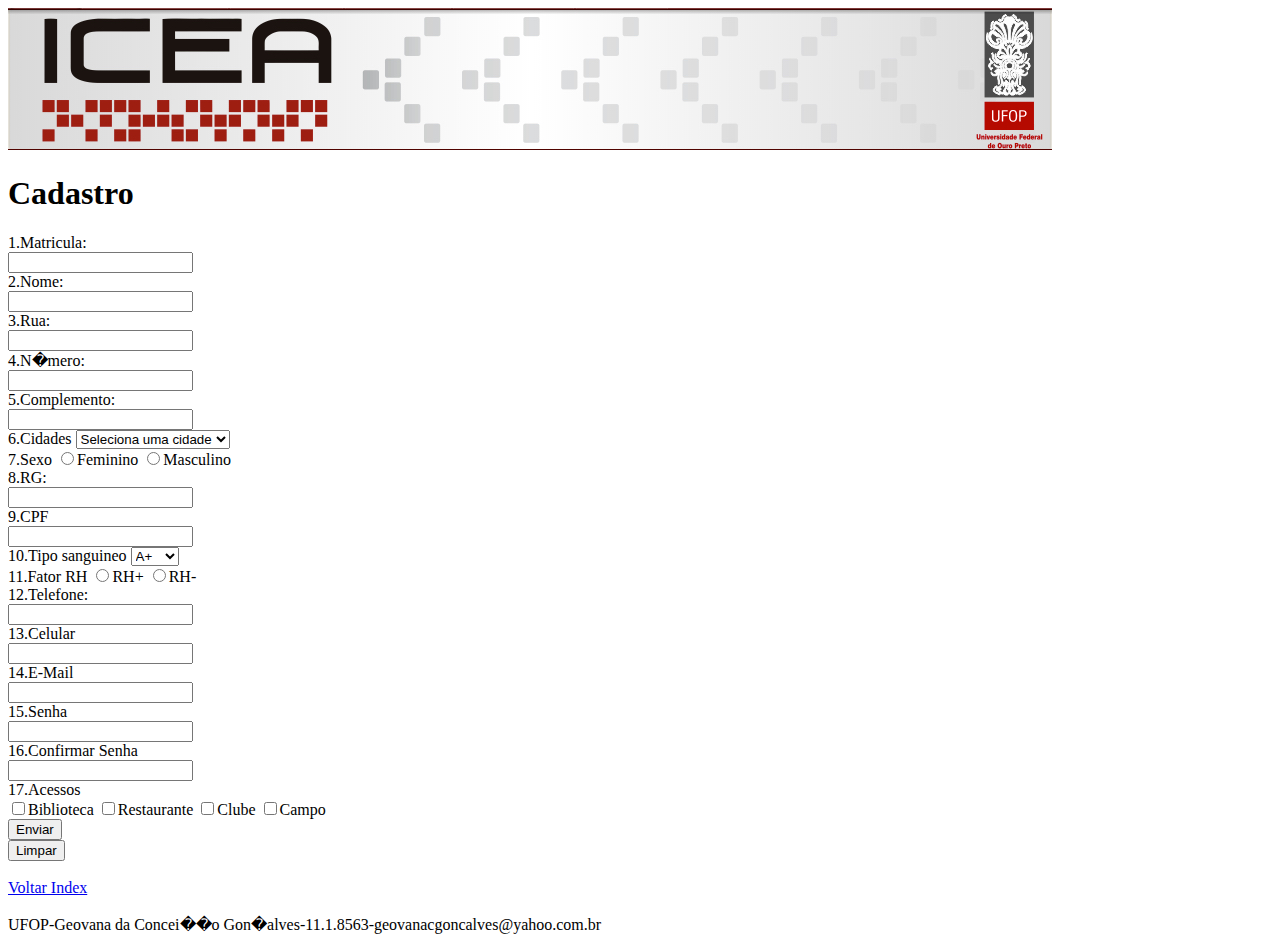
<file: cadastro.html>
<!DOCTYPE html>



<html>

<head>
    <title>Formulario</title>
</head>

<div id="header">
	<a href="index.html"><img src="ufoptopo.jpg"/></a>
</div>

<body>
	      <h1>Cadastro</h1>

  
<form action = "sucessoCadastro.html" method="GET">
  1.Matricula:<br>
  <input type="text" name="1.Matricula">
  <br>

 2.Nome:<br>
  <input type="text" name="2.Nome">
 <br>

  3.Rua:<br>
  <input type="text" name="3.Rua">
 <br>

  4.N�mero:<br>
  <input type="text" name="4.N�mero">
 <br>

 5.Complemento:<br>
  <input type="text" name="5.Complemento">

  </br>

      <label for = "cidades">6.Cidades</label>
	<select name="cidades">
	<option value="6">Seleciona uma cidade</option>
          <option value="1">Bar�o de Cocais</option>
          <option value="2">Belo Horizonte</option>
          <option value="3">Joao Monlevade</option>

      </select>
	<br>

     <label for = "sexo">7.Sexo</label>
	
        <input type="radio" name="sexo" value="F" />Feminino
        <input type="radio" name="sexo" value="M" />Masculino

</br>

  8.RG:<br>
  <input type="text" name="RG">
  <br>
 9.CPF<br>
  <input type="text" name="CPF">



</br>
  <label for = "Tipo sanguineo">10.Tipo sanguineo</label>
 <select name="Tipo sanguineo">

          <option value="1">A+</option>
          <option value="2">A-</option>
          <option value="3">B+</option>
          <option value="3">B+</option>
          <option value="3">B-</option>
          <option value="3">AB+</option>
	  <option value="3">AB-</option>
	  <option value="3">O+</option>
	  <option value="3">O-</option>

      </select>

	
	</br>
	<label for = "Fator RH">11.Fator RH</label>
        <input type="radio" name="11.fator rh" value="Fator RH"/>RH+
        <input type="radio" name="fator rh" value="Fator RH" />RH-



</br>
  12.Telefone:<br>
  <input type="text" name="Telefone">
  <br>
 13.Celular<br>
  <input type="text" name="Celular">
 <br>

 14.E-Mail
</br>
  <input type="text" name="E-Mail">

</br>


<label for = "Senha">15.Senha</label>
</br>
<input type="password" name="15.senha" />


</br>



<label for = "Confirmar Senha">16.Confirmar Senha</label>
</br>
<input type="password" name="senha2" size="20">


<br/>

<label for = "Acessos">17.Acessos</label>
</br>
<input type="checkbox" name="vehicle" value="Biblioteca">Biblioteca
<input type="checkbox" name="vehicle" value="Restaurante">Restaurante 
<input type="checkbox" name="vehicle" value="Clube">Clube
<input type="checkbox" name="vehicle" value="Campo">Campo
	


<br/>

      <input type="submit" name="18.botao_enviar" value="Enviar"/> 

<br/>
      <input type="reset" name="19.botao_limpar" value="Limpar"/> 
     
</form>

<br/>



  <a href="index.html">Voltar Index</a>
	 <br >

<div id="rodape">
	<br/>
	UFOP-Geovana da Concei��o Gon�alves-11.1.8563-geovanacgoncalves@yahoo.com.br
	
</div>


</html>
</file>
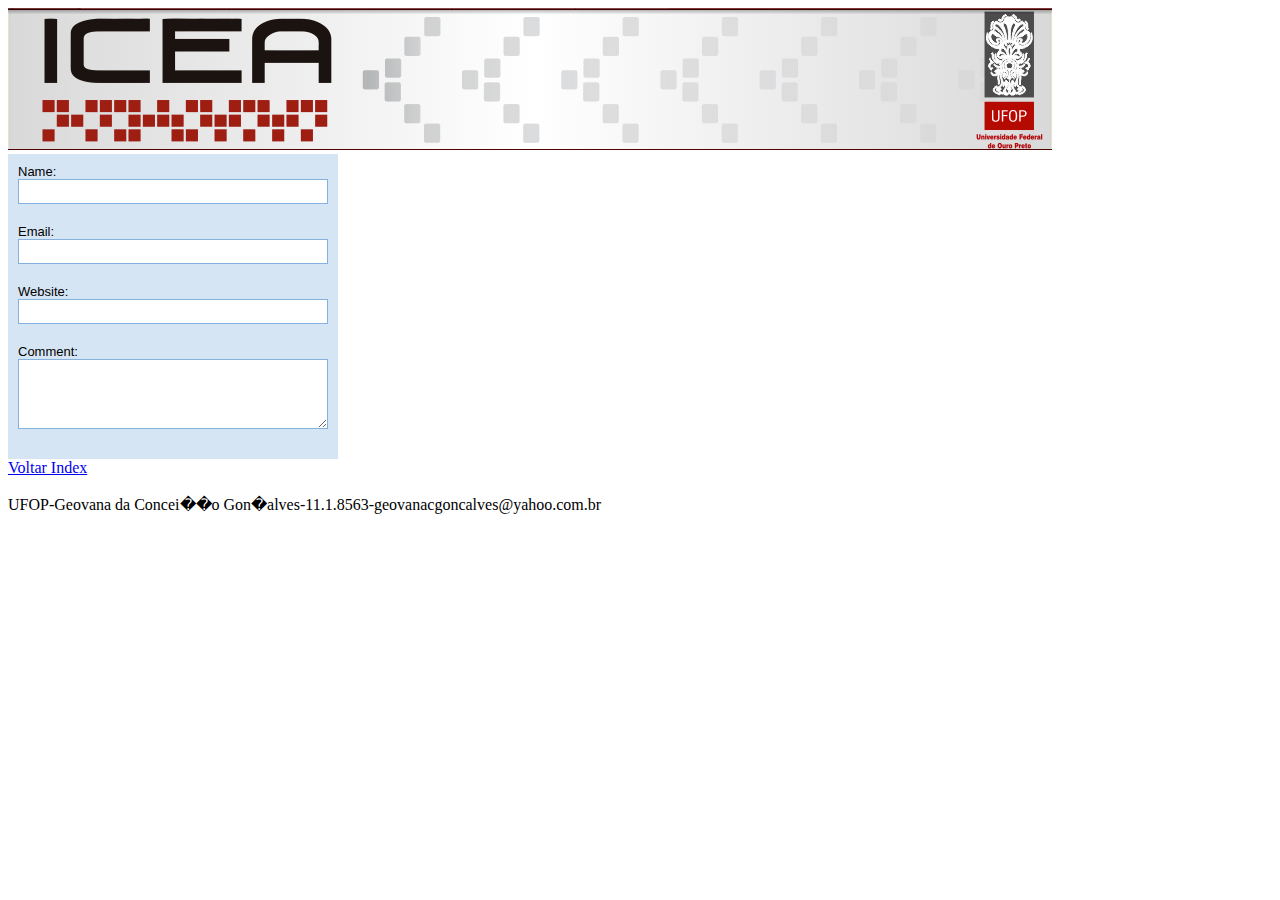
<file: contato.html>
<!DOCTYPE html>
<html>
  <head>
    <title>Relat�rio</title>

    <link rel="stylesheet" type="text/css"
        href="estilo.css" />

  </head>

<div id="header">
	<a href="index.html"><img src="ufoptopo.jpg"/></a>
</div>



<div id="contato">

 Name:<br>
  <input type="text" name="2.Name">
 <br>
 Email:<br>
  <input type="text" name="2.Email">
 <br>
 Website:<br>
  <input type="text" name="2.Website">
 <br>
 Comment:<br>
  <textarea rows="4">
	</textarea>

 <br>

</div>



  <a href="index.html">Voltar Index</a>
	 <br >

<div id="rodape">
	<br/>
	UFOP-Geovana da Concei��o Gon�alves-11.1.8563-geovanacgoncalves@yahoo.com.br
	
</div>

</html>
</file>
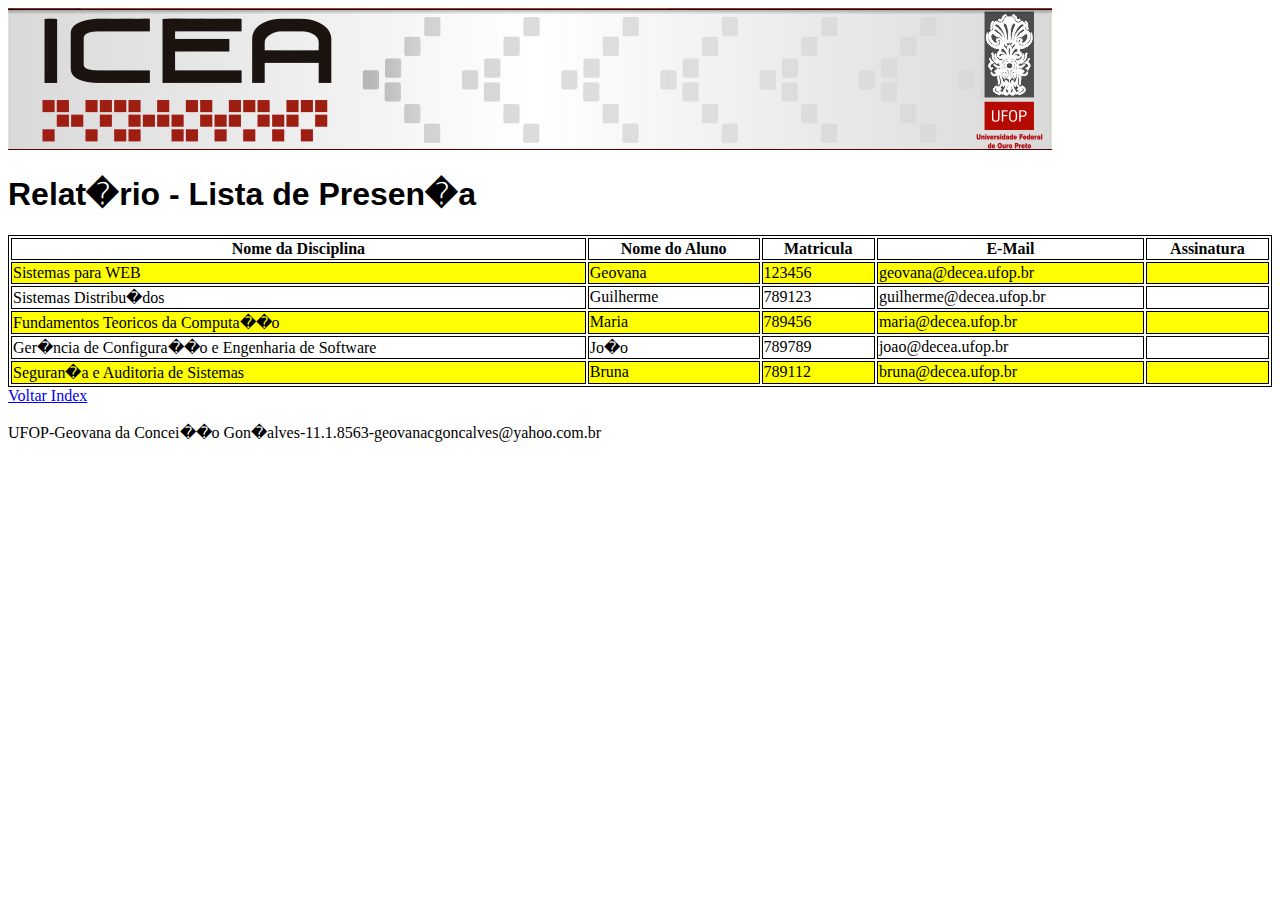
<file: listaPresença.html>
<!DOCTYPE html>
<html>
  <head>
    <title>Relat�rio</title>

    <link rel="stylesheet" type="text/css"
        href="estilo.css" />

  </head>

<div id="header">
	<a href="index.html"><img src="ufoptopo.jpg"/></a>
</div>

  <body>

      <h1>Relat�rio - Lista de Presen�a</h1>

<table>

        <tr>
            <th>Nome da Disciplina</th>
            <th>Nome do Aluno</th>
            <th>Matricula</th>
            <th>E-Mail</th>
            <th>Assinatura</th>
        </tr>

        <tr class="tabela">
            <td>Sistemas para WEB</td>
            <td>Geovana</td>
	    <td>123456</td>
            <td>geovana@decea.ufop.br</td>
	    <td></td>
           
        </tr>

        <tr>
            <td>Sistemas Distribu�dos</td>
            <td>Guilherme</td>
	    <td>789123</td>
            <td>guilherme@decea.ufop.br</td>
            <td></td>
        </tr>

	 <tr class="tabela">
            <td>Fundamentos Teoricos da Computa��o</td>
            <td>Maria</td>
	    <td>789456</td>
            <td>maria@decea.ufop.br</td>
            <td></td>
        </tr>

	 <tr>
            <td>Ger�ncia de Configura��o e Engenharia de Software</td>
            <td>Jo�o</td>
            <td>789789</td>
            <td>joao@decea.ufop.br</td>
            <td></td>
        </tr>

	 <tr class="tabela">
            <td>Seguran�a e Auditoria de Sistemas</td>
            <td>Bruna</td>
            <td>789112</td>
            <td>bruna@decea.ufop.br</td>
	    <td></td>
       
        </tr>


      </table>



  <a href="index.html">Voltar Index</a>
	 <br >



  </body>
	<div id="rodape">
	<br/>
	UFOP-Geovana da Concei��o Gon�alves-11.1.8563-geovanacgoncalves@yahoo.com.br
	
</div>

	
</html>
</file>
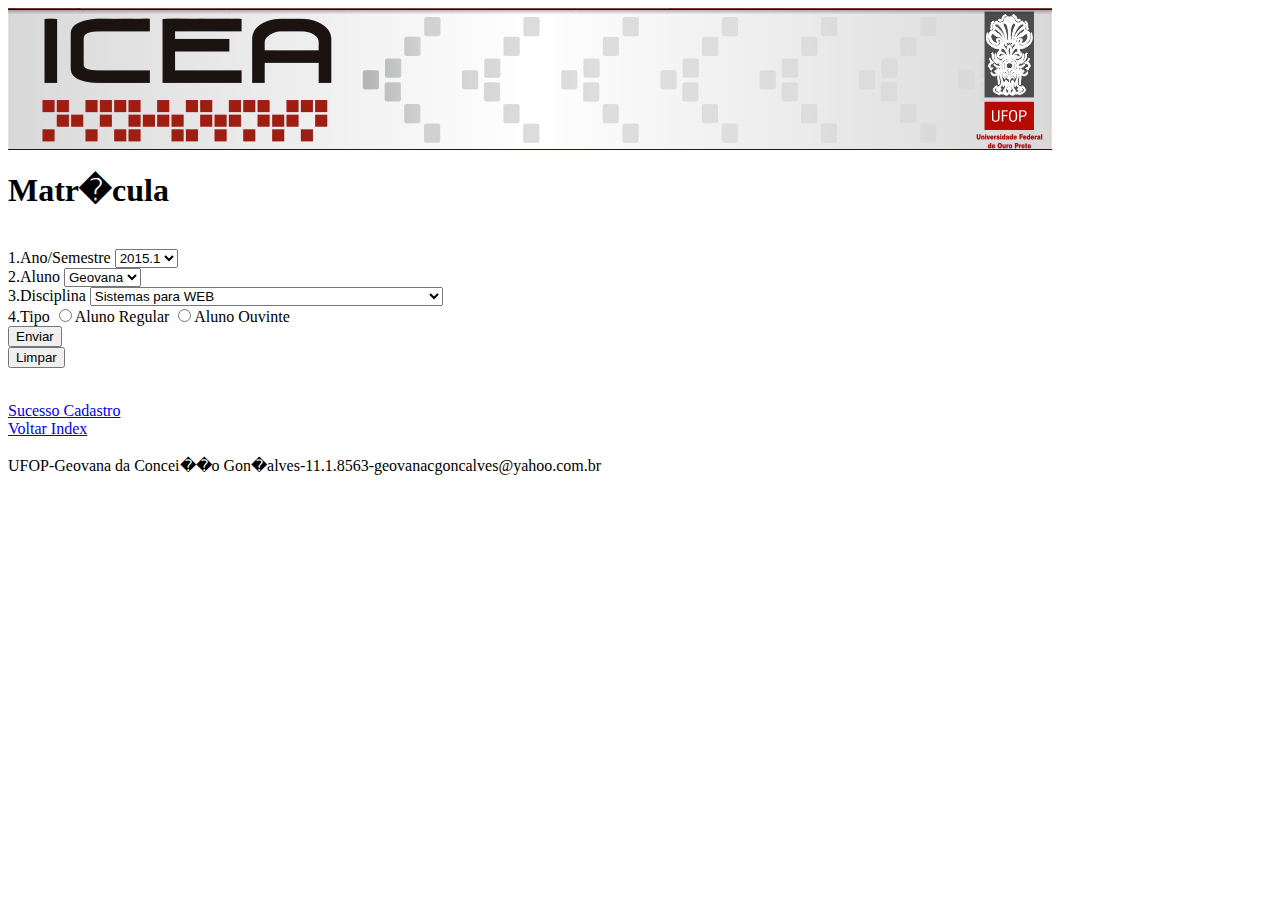
<file: matricula.html>
<!DOCTYPE>

	<html>

  <head>
    <title>MATRICULA</title>
</head>

<div id="header">
	<a href="index.html"><img src="ufoptopo.jpg"/></a>
</div>

<body>
	      <h1>Matr�cula</h1>
<form action = "sucessoMatricula.html" method="GET">
	</br>

	 <label for = "Ano/Semestre">1.Ano/Semestre</label>
 	 <select name="Ano/Semestre">
     
          <option value="1">2015.1</option>
          <option value="2">2015.2</option>

      </select>

</br>
 <label for = "Aluno">2.Aluno</label>
 <select name="Aluno">
 <option value="1">Geovana </option>
 </select>

</br>
<label for = "Disciplina">3.Disciplina</label>
<select name="3.Disciplinas">
        <option value="1"></p>Sistemas para WEB</option>
	<option value="1">Fundamentos Te�ricos da Computa��o</option>
	<option value="1">Sistemas Distribuu�dos</option>
	<option value="1">Seguran�a e Auditoria de Sistemas</option>
	<option value="1">Ger�ncia de Configura��o e Engenharia de Software</option>
</select>

	</br>	
	<label for = "Tipo">4.Tipo</label>
        <input type="radio" name="4.ALuno" value="r" />Aluno Regular
        <input type="radio" name="Aluno" value="o" />Aluno Ouvinte



<form> 
</br>
      <input type="submit" name="18.botao_enviar" value="Enviar"/> 
</br>
      <input type="reset" name="19.botao_limpar" value="Limpar"/> 
     
</form>

<br/>



  <a href="sucessoCadastro.html">Sucesso Cadastro</a>
	 <br >

  <a href="index.html">Voltar Index</a>
	 <br >


<div id="rodape">
	<br/>
	UFOP-Geovana da Concei��o Gon�alves-11.1.8563-geovanacgoncalves@yahoo.com.br
	
</div>

</html>
</file>
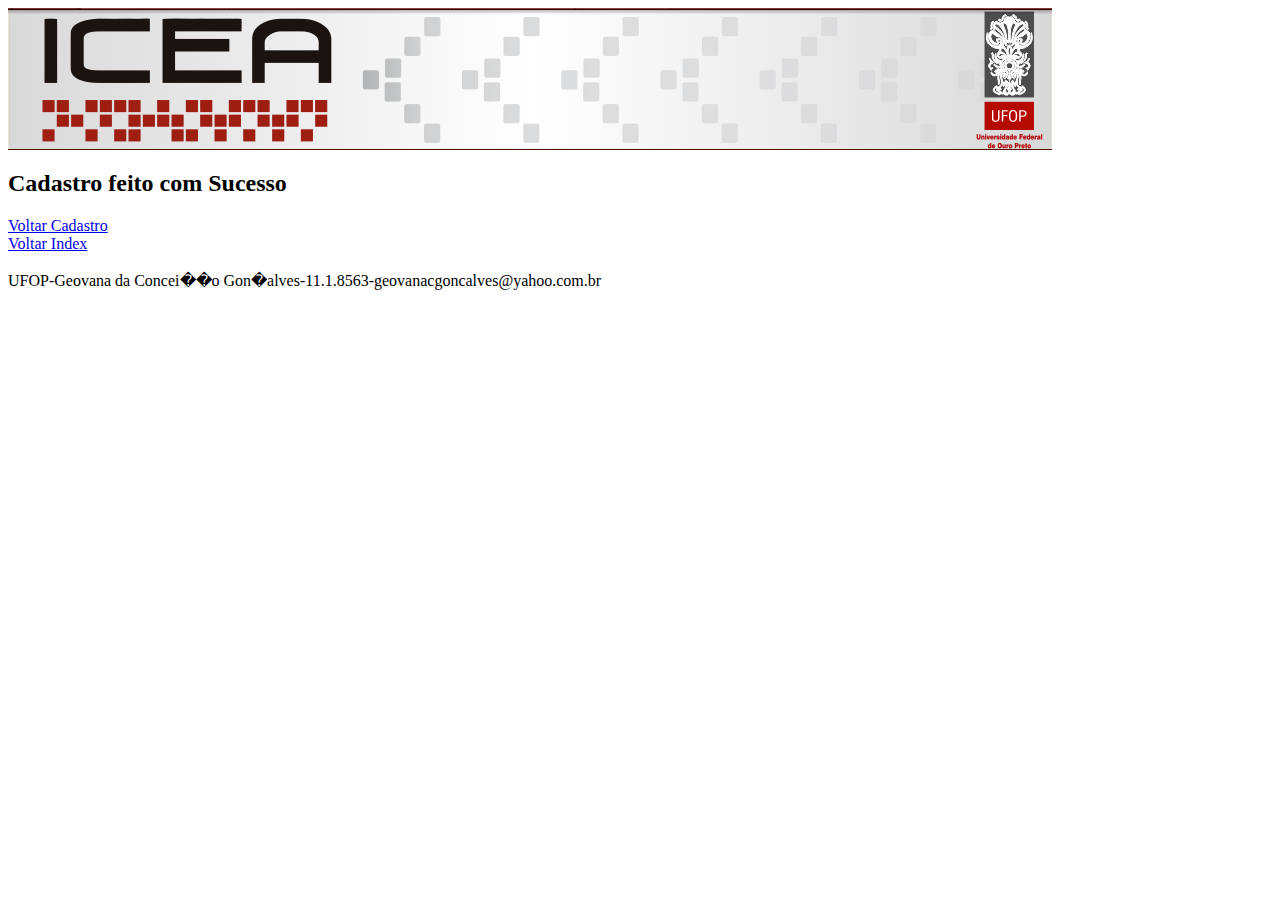
<file: sucessoCadastro.html>
<!DOCTYPE>

<html>

<div id="header">
	<a href="index.html"><img src="ufoptopo.jpg"/></a>
</div>



<h2>Cadastro feito com Sucesso
</h2>

  <a href="cadastro.html">Voltar Cadastro</a>
	 <br >


  <a href="index.html">Voltar Index</a>
	 <br >

<div id="rodape">
	<br/>
	UFOP-Geovana da Concei��o Gon�alves-11.1.8563-geovanacgoncalves@yahoo.com.br
	
</div>

</html>
</file>
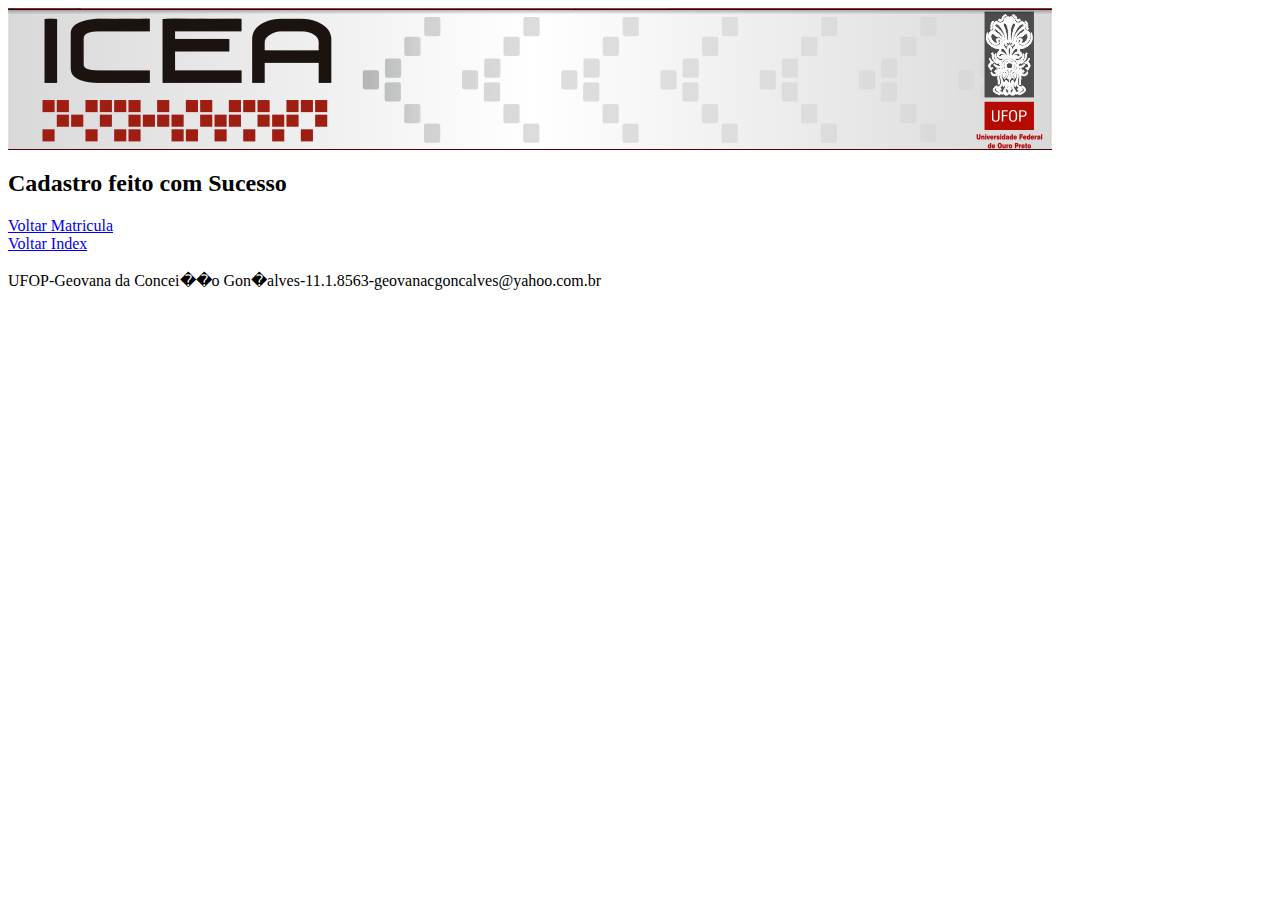
<file: sucessoMatricula.html>
<!DOCTYPE>

<html>

<div id="header">
	<a href="index.html"><img src="ufoptopo.jpg"/></a>
</div>



<h2>Cadastro feito com Sucesso
</h2>


  <a href="matricula.html">Voltar Matricula</a>
	 <br >

  <a href="index.html">Voltar Index</a>
	 <br >


<div id="rodape">
	<br/>
	UFOP-Geovana da Concei��o Gon�alves-11.1.8563-geovanacgoncalves@yahoo.com.br
	
</div>

</html>
</file>
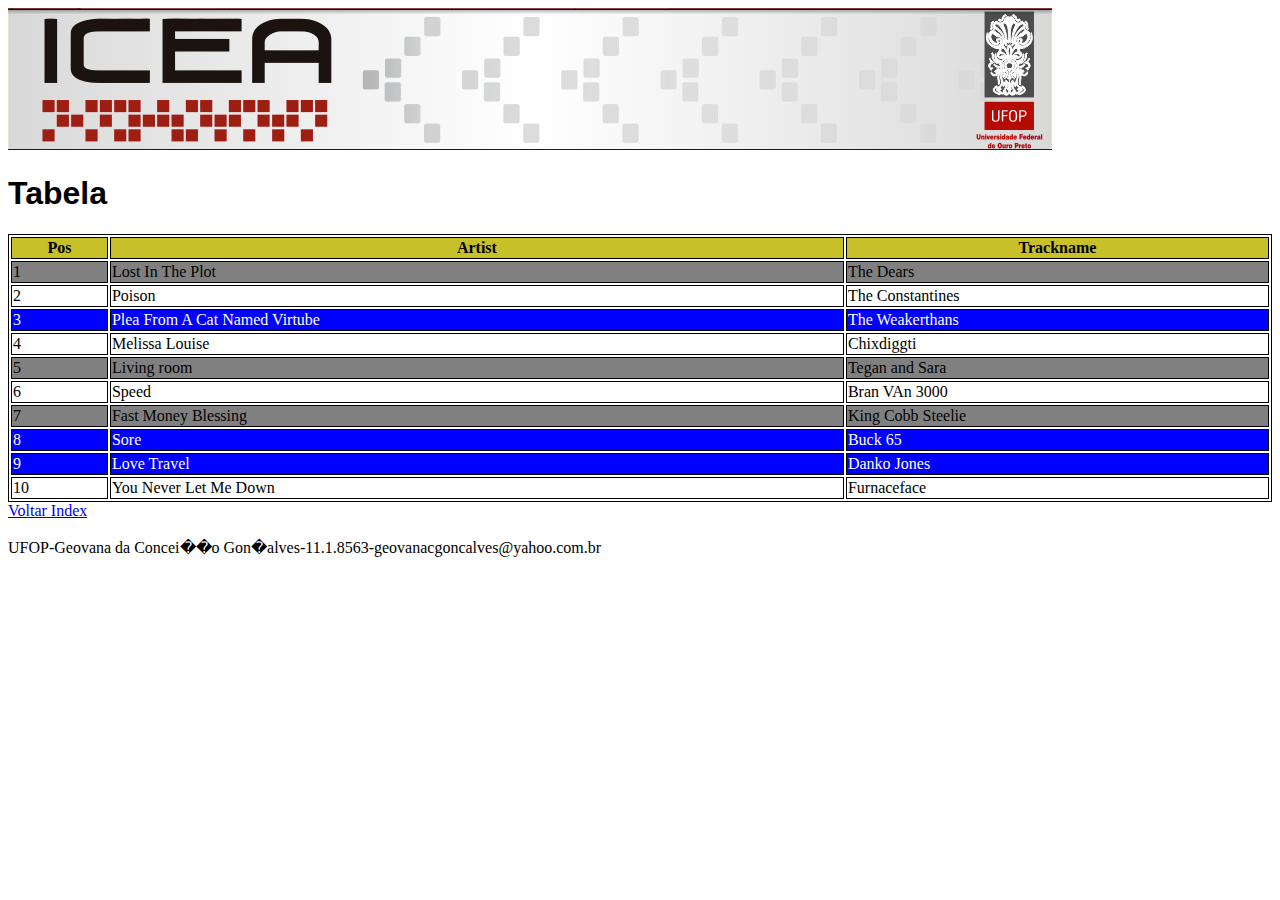
<file: tabela.html>
<!DOCTYPE html>
<html>
  <head>
    <title>Tabela</title>

    <link rel="stylesheet" type="text/css"
        href="estilo.css" />

  </head>

<div id="header">
	<a href="index.html"><img src="ufoptopo.jpg"/></a>
</div>


  <body>

      <h1>Tabela</h1>

      <table>
	

	<tr class="dourado">
            <th>Pos</th>
            <th>Artist</th>
            <th>Trackname</th>
        </tr>

        <tr class="cinza">
            <td>1</td>
            <td>Lost In The Plot</td>
	    <td>The Dears</td>
           
        </tr>

        <tr>
            <td>2</td>
            <td>Poison</td>
            <td>The Constantines</td>
          
        </tr>

	<tr class="azul">
            <td>3</td>
            <td>Plea From A Cat Named Virtube</td>
	    <td>The Weakerthans</td>
      
          
        </tr>

	 <tr>
             <td>4</td>
            <td>Melissa Louise</td>
            <td>Chixdiggti</td>
      
         
        </tr>

	 <tr class="cinza">
            <td>5</td>
            <td>Living room</td>
            <td>Tegan and Sara</td>
          
       
        </tr>

	
	 <tr>
            <td>6</td>
            <td>Speed</td>
            <td>Bran VAn 3000</td>
          
       
        </tr>

	
	 <tr class="cinza">
            <td>7</td>
            <td>Fast Money Blessing</td>
            <td>King Cobb Steelie</td>
          
       
        </tr>

	
	 <tr class="azul">
            <td>8</td>
            <td>Sore</td>
            <td>Buck 65</td>
          
       
        </tr>
	

	 <tr class="azul">
            <td>9</td>
            <td>Love Travel</td>
            <td>Danko Jones</td>
          
       
        </tr>

	
	 <tr>
            <td>10</td>
            <td>You Never Let Me Down</td>
            <td>Furnaceface</td>
          
       
        </tr>


      </table>


  <a href="index.html">Voltar Index</a>
	 <br >


<div id="rodape">
	<br/>
	UFOP-Geovana da Concei��o Gon�alves-11.1.8563-geovanacgoncalves@yahoo.com.br
	
</div>



  </body>
</html>
</file>
<file: estilo.css>
table{
	border:1;
        width:100%;
}

table tr.tabela{
	  background-color: yellow;
	
}

table tr.dourado{
	  background-color: #C7C029;
	
}

table tr.azul{
	  background-color: blue;
	 color: white;
	
}


table tr.cinza{
	  background-color: gray;
	 
}

#contato 
{
    font-family: Arial, Sans-Serif;
    font-size: 13px;
    background-color: #d6e5f4;
    padding: 10px;
    width: 310px;
}


#contato input[type="text"], #contato textarea
{
    font-family: Arial, Sans-Serif;
    font-size: 13px;
    margin-bottom: 5px;
    display: block;
    padding: 4px;
    border: solid 1px #85b1de;
    width: 300px;
}



h1 {
  font-family: tahoma, arial, times;
}

h2 {
  color: green;
  font-family: tahoma;
}

h2.vermelho {
  color: #cccccc;
  font-family: arial;
}

p {
  font-size: 14pt;
  color: blue;
}

#bloco {
  background-color: yellow;
  font-size: 20pt;
  color: blue;

  font-family: arial;
}



table, th, td {
  border: 1px solid black;
}

table {
  width: 100%;
}



td {
  text-align: left;
}
</file>
